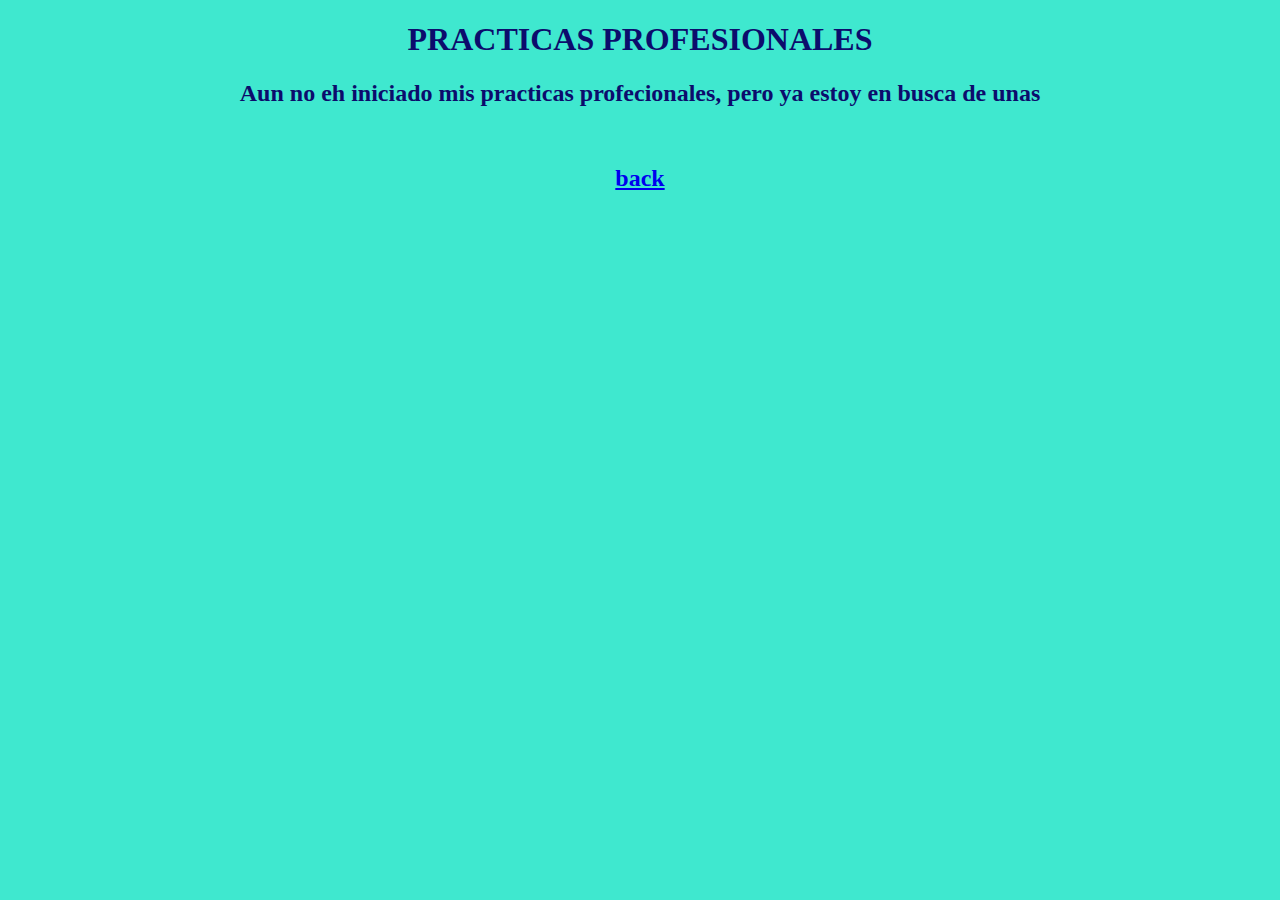
<file: Untitled_4.html>
<!DOCTYPE html>
<html>
<head>
    <title>sobre mi</title>
    <link rel="stylesheet" href="Untitled-5.css">    
</head>
<body bgcolor="#3FE8CF">   
<h1><center>PRACTICAS PROFESIONALES</center></h1>
    
    <selection class="c">   
<h2>Aun no eh iniciado mis practicas profecionales, pero ya estoy en busca de unas<br>
</h2>
</selection>

 

<br>
<center><h2> <a href="eval final.html">back</a> </h2></center>
</body>
</html>
</file>
<file: Untitled-5.css>
body {
    color:rgb(12, 12, 108);
} 
.center{
    text-align: center;
    width: 200px;
    margin: 0 auto;
}   
.c{
    text-align: center;
    width: 200px;
    margin: 0 auto;
    background-color: rgb(235, 200, 242);
}   
.left{
    width: 300px;
    height: 200px;
    margin: 0 auto;
}
.es{
    width: 400px;
    height: 200px;
    margin: 0 auto;
}
</file>
